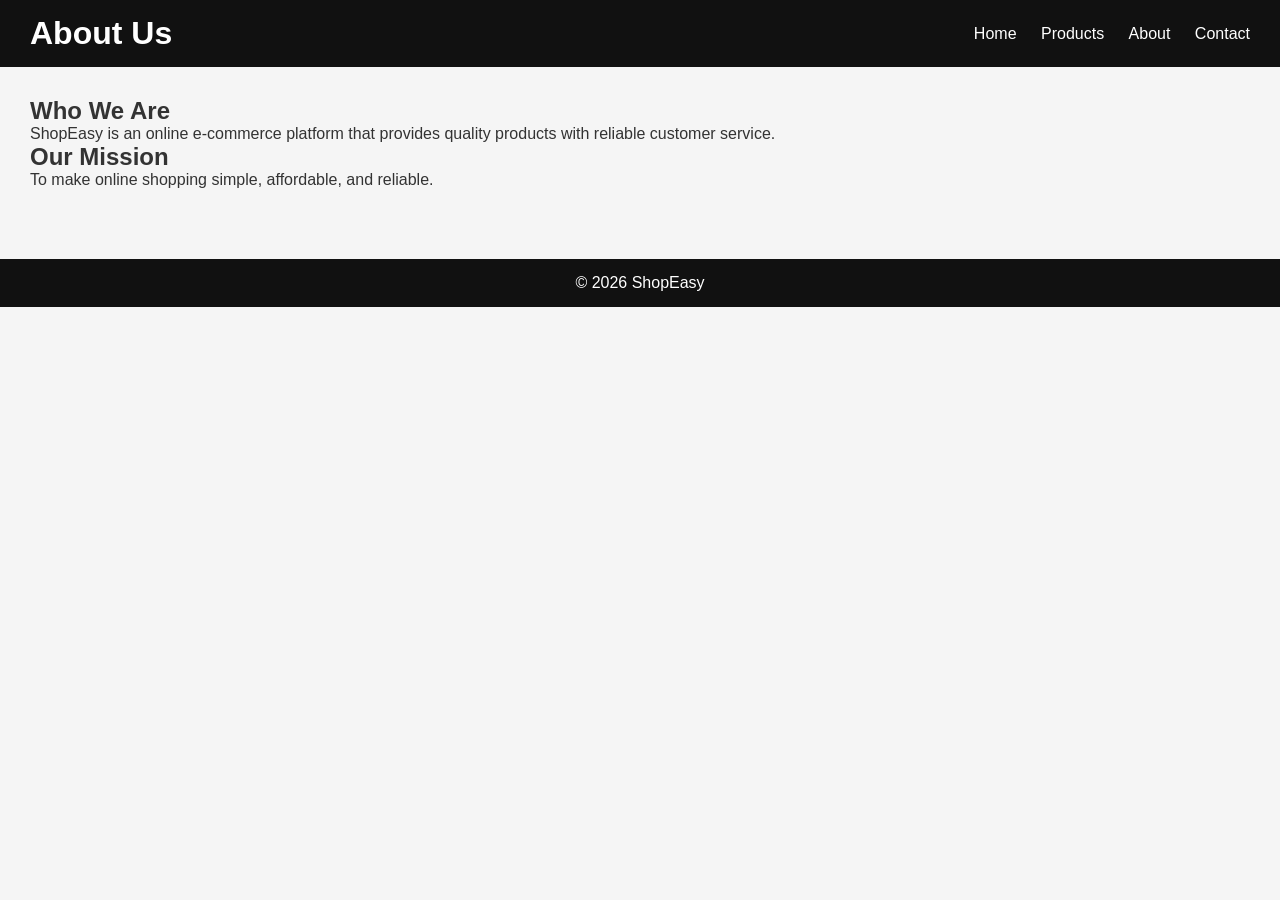
<file: about.html>
<!DOCTYPE html>
<html lang="en">
<head>
    <meta charset="UTF-8">
    <title>ShopEasy - About</title>
    <link rel="stylesheet" href="style.css">
</head>
<body>

<header>
    <h1>About Us</h1>
    <nav>
        <a href="index.html">Home</a>
        <a href="products.html">Products</a>
        <a href="about.html">About</a>
        <a href="contact.html">Contact</a>
    </nav>
</header>

<main>

    <section>
        <h2>Who We Are</h2>
        <p>
            ShopEasy is an online e-commerce platform that provides
            quality products with reliable customer service.
        </p>
    </section>

    <section>
        <h2>Our Mission</h2>
        <p>To make online shopping simple, affordable, and reliable.</p>
    </section>

</main>

<footer>
    <p>&copy; 2026 ShopEasy</p>
</footer>

</body>
</html>
</file>
<file: style.css>
/* RESET */
* {
    margin: 0;
    padding: 0;
    box-sizing: border-box;
}

:root {
    --primary: #ff6b00;
    --dark: #111;
    --light: #f5f5f5;
    --text: #333;
}

body {
    font-family: 'Segoe UI', Arial, sans-serif;
    background: var(--light);
    color: var(--text);
}

/* HEADER */
header {
    background: var(--dark);
    color: white;
    padding: 15px 30px;
    display: flex;
    justify-content: space-between;
    align-items: center;
}

nav a {
    color: white;
    margin-left: 20px;
    text-decoration: none;
    position: relative;
}

/* Hover underline animation */
nav a::after {
    content: "";
    position: absolute;
    width: 0%;
    height: 2px;
    background: var(--primary);
    bottom: -5px;
    left: 0;
    transition: 0.3s;
}

nav a:hover::after {
    width: 100%;
}

/* MAIN */
main {
    padding: 30px;
}

/* BANNER */
.banner img {
    width: 100%;
    height: 500px; /* fixed your 00px issue */
    
    border-radius: 10px;
}
/* banner1 */


   .banner1 img {
    width: 100%;
    height: 400px; /* fixed your 00px issue */
   
    border-radius: 10px;

}
/* PRODUCT GRID */
.product-grid {
    display: grid;
    grid-template-columns: repeat(auto-fit, minmax(220px, 1fr));
    gap: 20px;
    margin-top: 30px;
}

/* PRODUCT CARD */
.product-card {
    background: white;
    padding: 15px;
    border-radius: 10px;
    transition: 0.3s;
    box-shadow: 0 2px 8px rgba(0,0,0,0.1);
}

.product-card:hover {
    transform: translateY(-8px);
    box-shadow: 0 10px 20px rgba(0,0,0,0.2);
}

.product-card img {
    width: 100%;
    height: 180px;
    object-fit: contain;
}

.product-card h3 {
    margin: 10px 0;
}

.product-card button {
    background: var(--primary);
    border: none;
    padding: 10px;
    color: white;
    cursor: pointer;
    border-radius: 5px;
    width: 100%;
    transition: 0.3s;
}

.product-card button:hover {
    background: #e65c00;
}

/* TABLE */
table {
    width: 100%;
    border-collapse: collapse;
    margin-top: 30px;
    background: white;
}

th {
    background: var(--dark);
    color: white;
}

th, td {
    padding: 12px;
    text-align: center;
}

tr:nth-child(even) {
    background: #f2f2f2;
}

td img {
    width: 80px;
}

/* FORM */
form {
    background: white;
    padding: 20px;
    border-radius: 10px;
    max-width: 500px;
}

input, textarea {
    width: 100%;
    padding: 10px;
    margin-top: 10px;
    border: 1px solid #ccc;
    border-radius: 5px;
}

/* BUTTON */
button {
    margin-top: 15px;
    background: var(--primary);
    border: none;
    padding: 10px;
    color: white;
    cursor: pointer;
}

/* FOOTER */
footer {
    background: var(--dark);
    color: white;
    text-align: center;
    padding: 15px;
    margin-top: 40px;
}

/* RESPONSIVE */
@media (max-width: 768px) {
    header {
        flex-direction: column;
        text-align: center;
    }

    nav {
        margin-top: 10px;
    }

    .banner img {
        height: 250px;
    }
}
</file>
